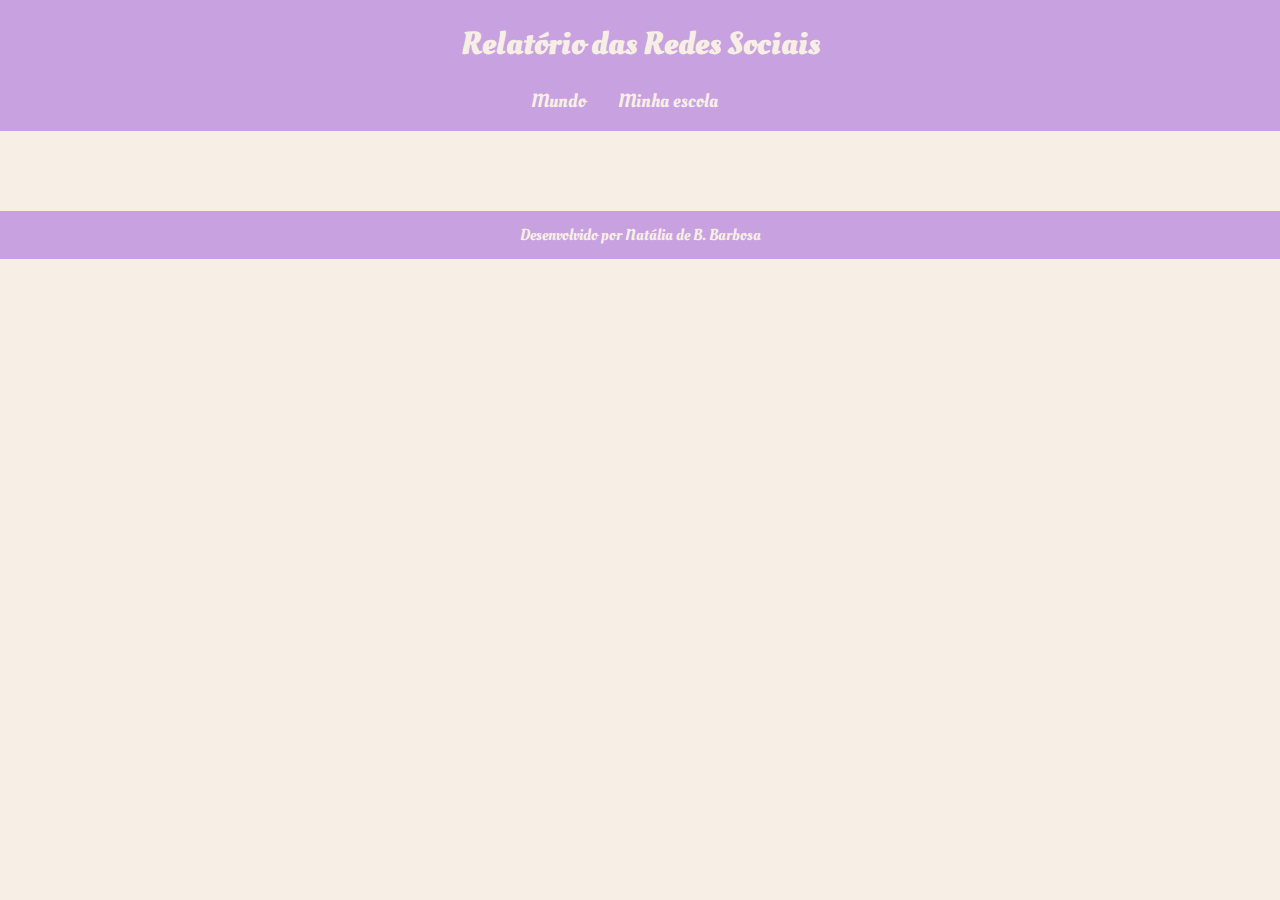
<file: index.html>
<!DOCTYPE html>
<html lang="pt-br">
<head>
    <meta charset="UTF-8">
    <meta name="viewport" content="width=device-width, initial-scale=1.0">
    <title>Redes Sociais</title>
    <link rel="stylesheet" href="style.css">
    <script src="https://cdn.plot.ly/plotly-2.27.0.min.js" charset="utf-8"></script>
</head>
<body>
<header>
    <h1>Relatório das Redes Sociais</h1>

    <nav>
        <a href="index.html">Mundo</a>
        <a href="#">Minha escola</a>
    </nav>

</header>

<main class="graficos-section">

    <section id="graficos-container" class="graficos-container">

    </section>

</main>
<footer>
    <p>Desenvolvido por Natália de B. Barbosa</p>
</footer>
<script type="module" src="graficos/informacoesGlobais.js"></script>
<script type="module" src="graficos/quantidadeUsuarios.js"></script>

</body>
</html>
</file>
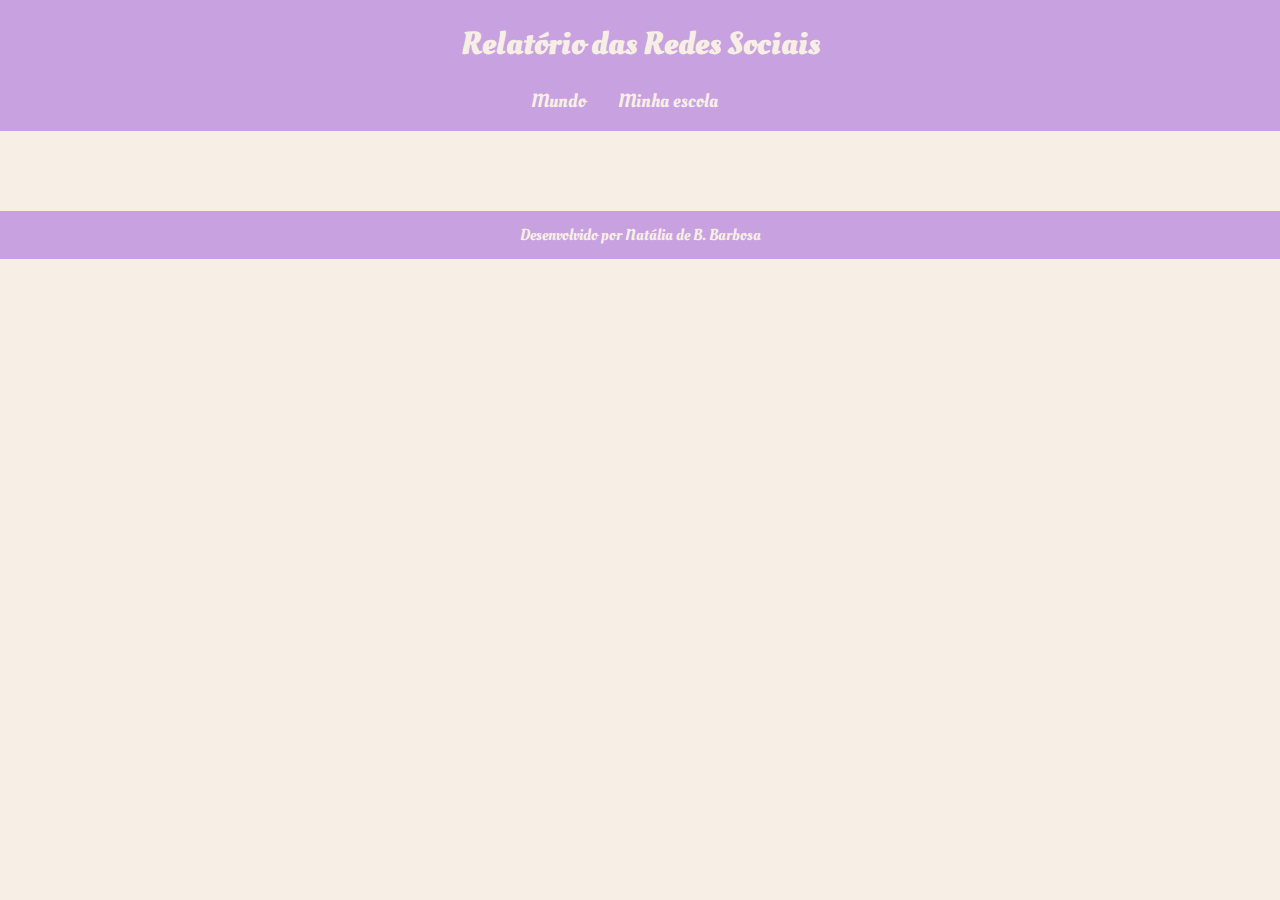
<file: redes-socias-main/index.html>
<!DOCTYPE html>
<html lang="pt-br">
<head>
    <meta charset="UTF-8">
    <meta name="viewport" content="width=device-width, initial-scale=1.0">
    <title>Redes Sociais</title>
    <link rel="stylesheet" href="style.css">
    <script src="https://cdn.plot.ly/plotly-2.27.0.min.js" charset="utf-8"></script>
</head>
<body>
<header>
    <h1>Relatório das Redes Sociais</h1>

    <nav>
        <a href="index.html">Mundo</a>
        <a href="#">Minha escola</a>
    </nav>

</header>

<main class="graficos-section">

    <section id="graficos-container" class="graficos-container">

    </section>

</main>
<footer>
    <p>Desenvolvido por Natália de B. Barbosa</p>
</footer>
<script type="module" src="graficos/common.js"></script>
<script type="module" src="graficos/informacoesGlobais.js"></script>
<script type="module" src="graficos/quantidadeUsuarios.js"></script>

</body>
</html>
</file>
<file: style.css>
@import url('https://fonts.googleapis.com/css2?family=Oleo+Script:wght@400;700&display=swap');
 
:root{
    --bg-color: #F7EFE5;
    --primary-color: #C8A1E0;
    --secondary-color: #674188;
    --font: "Oleo Script", system-ui;

}

body{
    background-color: var(--bg-color);
    color: var(--primary-color);
    font-family: var(--font);
    height: 100vh;
    margin: 0;
}

header{
    background-color: var(--primary-color);
    text-align: center;
    padding: 1px;
}

h1{
    font-size: 2rem;
    color: var(--bg-color);
    font-weight: 700;
}

nav{
    display: flex;
    justify-content: center;
    font-weight: 400;
}

nav a{
    text-decoration: none;
    color: var(--bg-color);
    margin: 0 2rem 1rem 0rem;
    font-size: 1.2rem;
}

nav a:hover{
    text-decoration: underline;
    transform: scale(0.90);
    transition: transform 0.1s;
}


.graficos-container {
    margin: 5rem;
}

.graficos-container__texto {
    font-size: 1.3rem;
    text-align: center;
    padding: 2rem;
    border: var(--secondary-color) solid 2px;
}

span {
    font-weight: bold;
    color: var(--secondary-color);
}

footer{
    display: flex;
    align-items: center;
    justify-content: center;
    background-color: var(--primary-color);
    color: var(--bg-color);
    width: 100%;
    height: 3rem;
    margin-top: 2rem;
}
</file>
<file: redes-socias-main/style.css>
@import url('https://fonts.googleapis.com/css2?family=Oleo+Script:wght@400;700&display=swap');
 
:root{
    --bg-color: #F7EFE5;
    --primary-color: #C8A1E0;
    --secondary-color: #674188;
    --font: "Oleo Script", system-ui;

}

body{
    background-color: var(--bg-color);
    color: var(--primary-color);
    font-family: var(--font);
    height: 100vh;
    margin: 0;
}

header{
    background-color: var(--primary-color);
    text-align: center;
    padding: 1px;
}

h1{
    font-size: 2rem;
    color: var(--bg-color);
    font-weight: 700;
}

nav{
    display: flex;
    justify-content: center;
    font-weight: 400;
}

nav a{
    text-decoration: none;
    color: var(--bg-color);
    margin: 0 2rem 1rem 0rem;
    font-size: 1.2rem;
}

nav a:hover{
    text-decoration: underline;
    transform: scale(0.90);
    transition: transform 0.1s;
}


.graficos-container {
    margin: 5rem;
}

.graficos-container__texto {
    font-size: 1.3rem;
    text-align: center;
    padding: 2rem;
    border: var(--secondary-color) solid 2px;
}

span {
    font-weight: bold;
    color: var(--secondary-color);
}

footer{
    display: flex;
    align-items: center;
    justify-content: center;
    background-color: var(--primary-color);
    color: var(--bg-color);
    width: 100%;
    height: 3rem;
    margin-top: 2rem;
}
</file>
